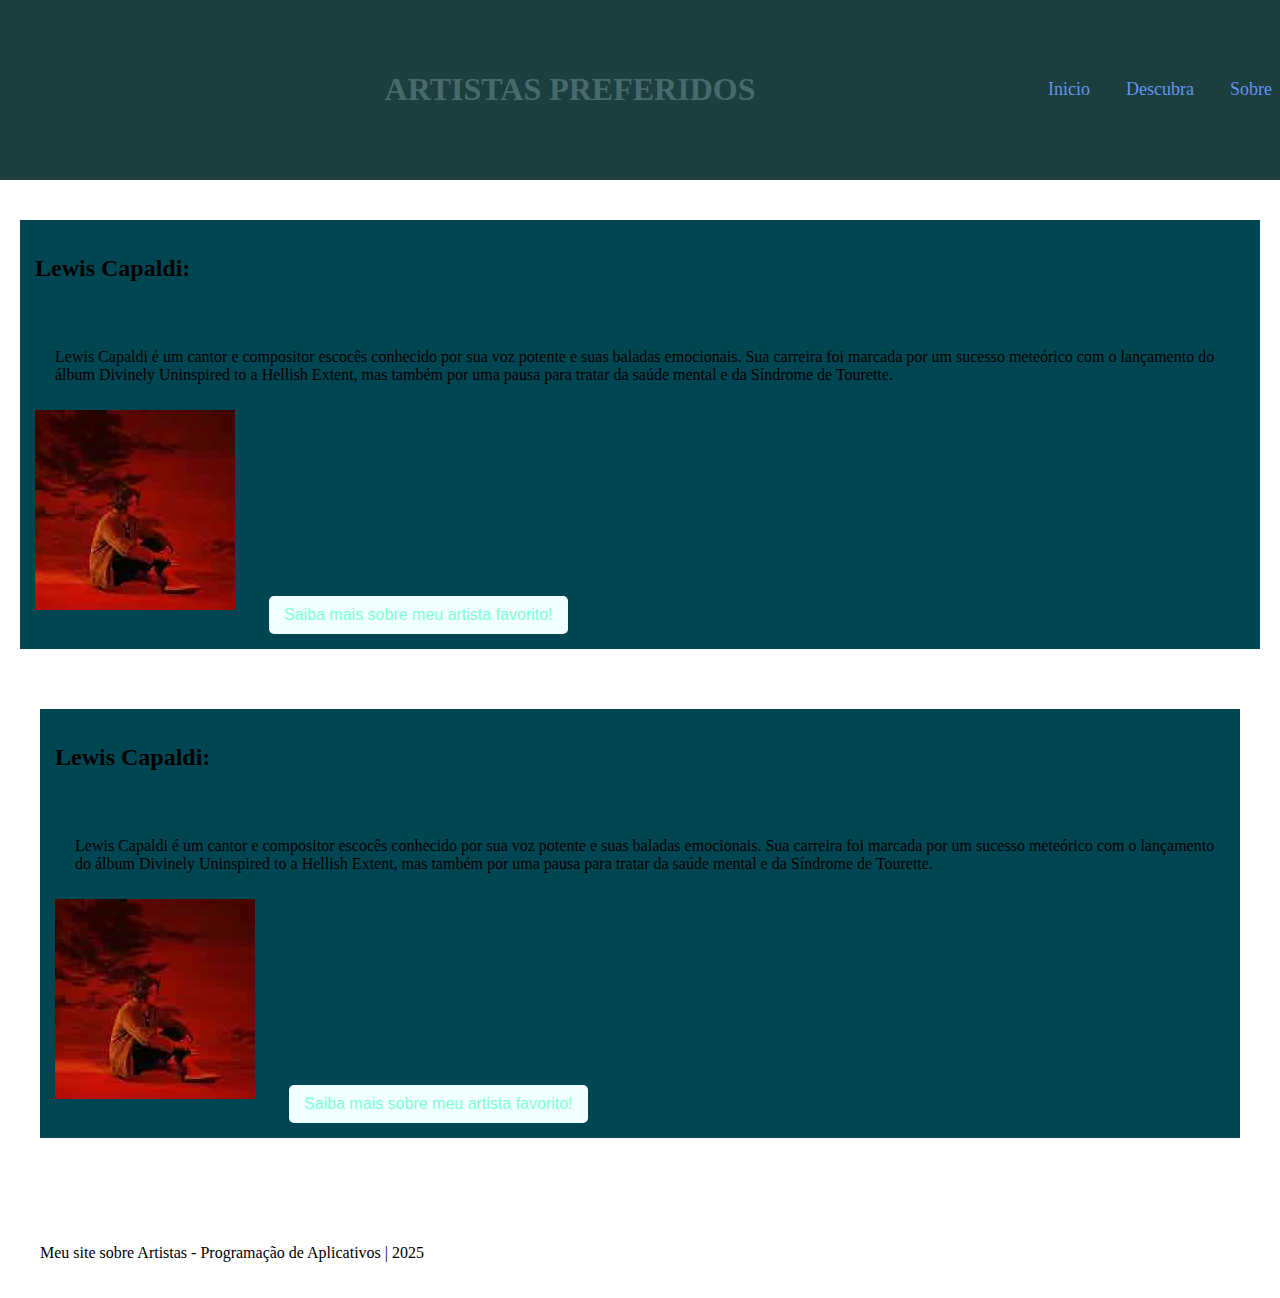
<file: index.html>
<!DOCTYPE html>
<html lang="pt-br">
<head>
    <meta charset="UTF-8">
    <meta name="viewport" content="width=device-width, initial-scale=1.0">
    <title>Meu Site</title>
    <link rel="icon" type="image" href="lua.png">
    <link rel= "stylesheet" href="style.css">
</head>
<body>
    <header>
        <div class="logo">
            <img scr="logo.png"/> </div>
        
        
             <h1> ARTISTAS PREFERIDOS </h1>
             <nav class="menu-direita">
                <ul>
                    <li><a href="index.html">Inicio</a></li>
                    <li><a href="#descubra">Descubra</a></li>
                    <li><a href="#sobre">Sobre</a></li>
                </ul>
             </nav>
    </header>

    <main>
        <section class="bloco" id=link1>
            <h2> Lewis Capaldi: </h2>
            <p>Lewis Capaldi é um cantor e compositor escocês conhecido por sua voz potente e suas baladas emocionais. Sua carreira foi marcada por um sucesso meteórico com o lançamento do álbum Divinely Uninspired to a Hellish Extent, mas também por uma pausa para tratar da saúde mental e da Síndrome de Tourette. </p>
            <img src="artista.png" width="200"heigth="300">
           <a href='https://www.lewiscapaldi.com/'>
           </a> <button>Saiba mais sobre meu artista favorito! </button>

        </section>

        <main>
            <section class="bloco" id=link1>
                <h2> Lewis Capaldi: </h2>
                <p>Lewis Capaldi é um cantor e compositor escocês conhecido por sua voz potente e suas baladas emocionais. Sua carreira foi marcada por um sucesso meteórico com o lançamento do álbum Divinely Uninspired to a Hellish Extent, mas também por uma pausa para tratar da saúde mental e da Síndrome de Tourette. </p>
                <img src="artista.png" width="200"heigth="300">
               <a href='https://www.lewiscapaldi.com/'>
               <button>Saiba mais sobre meu artista favorito! </button>

            </a>
         </section>
     </main>
     <footer>

     </footer>
     <p> Meu site sobre Artistas - Programação de Aplicativos | 2025</p>
</body>
</html>
</file>
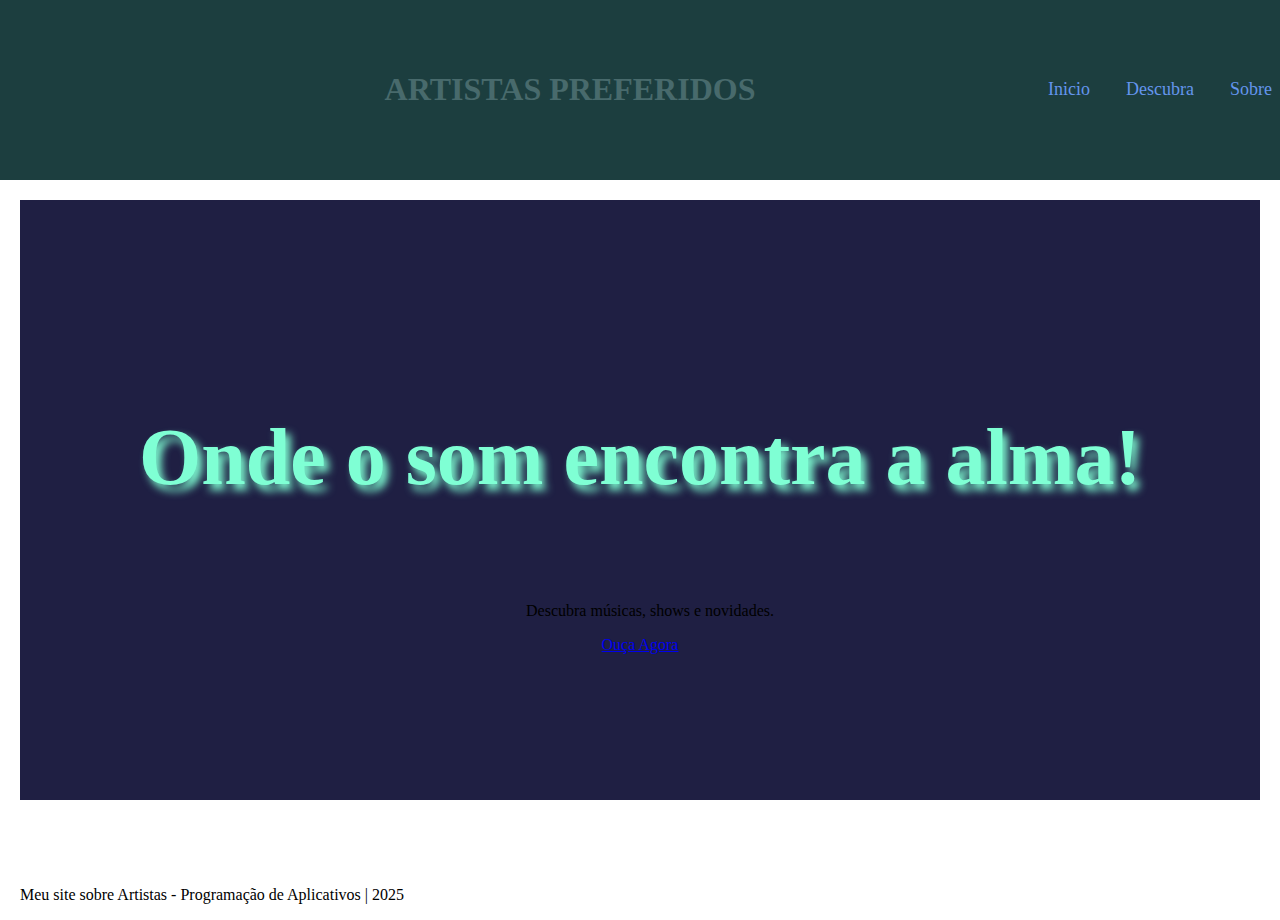
<file: inicio.html>
<!DOCTYPE html>
<html lang="pt-br">
<head>
    <meta charset="UTF-8">
    <meta name="viewport" content="width=device-width, initial-scale=1.0">
    <title>Meu Site</title>
    <link rel="icon" type="image" href="lua.png">
    <link rel= "stylesheet" href="style.css">
</head>
<body>
    <header>
        <div class="logo">
            <img scr="logo.png"/> </div>
          
             <h1> ARTISTAS PREFERIDOS </h1>
             <nav class="menu-direita">
                <ul>
                    <li><a href="index.html">Inicio</a></li>
                    <li><a href="#descubra">Descubra</a></li>
                    <li><a href="#sobre">Sobre</a></li>
                </ul>
             </nav>
    </header>
    <main>
        <secretion id="inicio"class="inicio">
            <div class="bloco-inicio">
                <h2> Onde o som encontra a alma!</h2>
                <p> Descubra músicas, shows e novidades.</p>
                <a href="#musica" class="btn">Ouça Agora</a>
            </div>
        </secretion>
    </main>
</footer>
<p> Meu site sobre Artistas - Programação de Aplicativos | 2025</p>
</body>
</html>
</file>
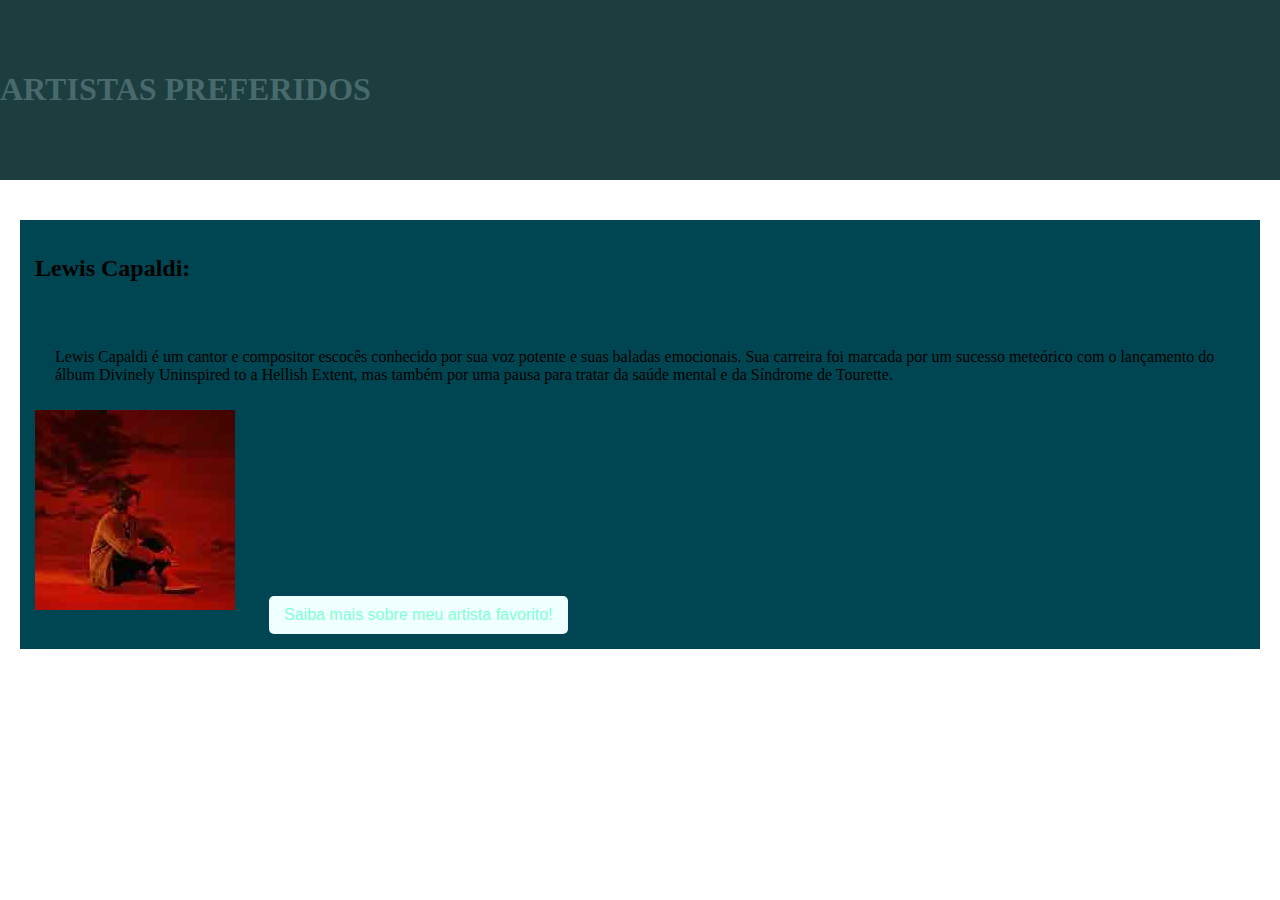
<file: intdex.html>
<!DOCTYPE html>
<html lang="pt-br">
<head>
    <meta charset="UTF-8">
    <meta name="viewport" content="width=device-width, initial-scale=1.0">
    <title>Meu Site</title>
    <link rel="icon" type="image" href="lua.png">
    <link rel= "stylesheet" href="style.css">
</head>
<body>
    <header>
<h1> ARTISTAS PREFERIDOS </h1>
    </header>

    <main>
        <section class="bloco" id=link1>
            <h2> Lewis Capaldi: </h2>
            <p>Lewis Capaldi é um cantor e compositor escocês conhecido por sua voz potente e suas baladas emocionais. Sua carreira foi marcada por um sucesso meteórico com o lançamento do álbum Divinely Uninspired to a Hellish Extent, mas também por uma pausa para tratar da saúde mental e da Síndrome de Tourette. </p>
            <img src="artista.png" width="200"heigth="300">
            <button onclick="AQUIVAIPARAALGUMLUGAR"> Saiba mais sobre meu artista favorito! </button>

        </section>
    </main>

</body>
</html>
</file>
<file: style.css>
body {
    font-family: 'Time New Roman', Times , serif ;
    margin:0;
    padding:0;
}

header {
    background: rgb(28, 62, 63);
    color: rgb(72, 106, 108);
    padding: 50px 0;
    display: flex;
    justify-content: space-between; /* A direita*/
    align-items: center;/* Alinha os itens verticalmente ao centro*/
}
h1{
    margin: 10;
    text-align: center;
}
   .logo{
        row-gap: 0px;
        width: 100px;
        height: 65;
        display:flex;
        position:relative;
}
.menu-direita ul{
    list-style: none;
    margin: 0;
    padding: 0;
    display: flex;
    gap: 20px;

}
.menu-direita a{
    color: cornflowerblue;
    text-decoration: none;
    font-size: 18px;
    padding: 8px ;
}
a:hover {
    color: aquamarine;
}
main{
    padding: 20px; 
    display: flex;
    flex-wrap: wrap;

}
.inicio{
    margin: 0px;
    height: 600px;
    width: 100%;
    display: flex;
    align-items: center;
    justify-content: center;
    background: linear-gradient(45deg,rgb(31, 31, 67) );
    background-size: 100% 100%;
    animation: gradientAnimation 25s ease infinite;/*aplica a animação*/
    overflow: hidden;/*centraliza o conteudo*/
    text-align: center;
}
.bloco-inicio h2{
    font-size: 80px;
    color: aquamarine;
    animation: slideInUp 10s ease-out;
    text-shadow: 5px 6px 8px; white(0,0,0,0,7);
    margin-bottom: 10;
}
.bloco { 
    border:1px;
    margin:20px 0;
    padding:15px;
    background: rgb(0, 70, 82);
}
.bloco img{
    margin:10px auto;
    width:10;
    
}
button {
    margin-left: 30px;
}

.minha-imagem {
    position: absolute; 
    top: 50px;      
    left: 100px;
}
p {
    margin-top: 33px;
    margin-left: 10px;
    padding-top: 33px;
    padding-left: 10px;
  };
  p {
    font-size: 18px;
  }

  button{
    background-color: azure;
    color: aquamarine;
    border:none;
    border-radius:  5px;
    padding: 10px 15px;
    cursor: pointer;
    font-size: 16px;

  }
  button:hover{
    background-color: rgb(9, 176, 120);

  }

  footer{
    background-color:cadetblue;
    text-align: center;
    padding: 20px 0;
    margin-top: 48px;
    color: darkslategray;
    font-size: 14px;

  }
</file>
